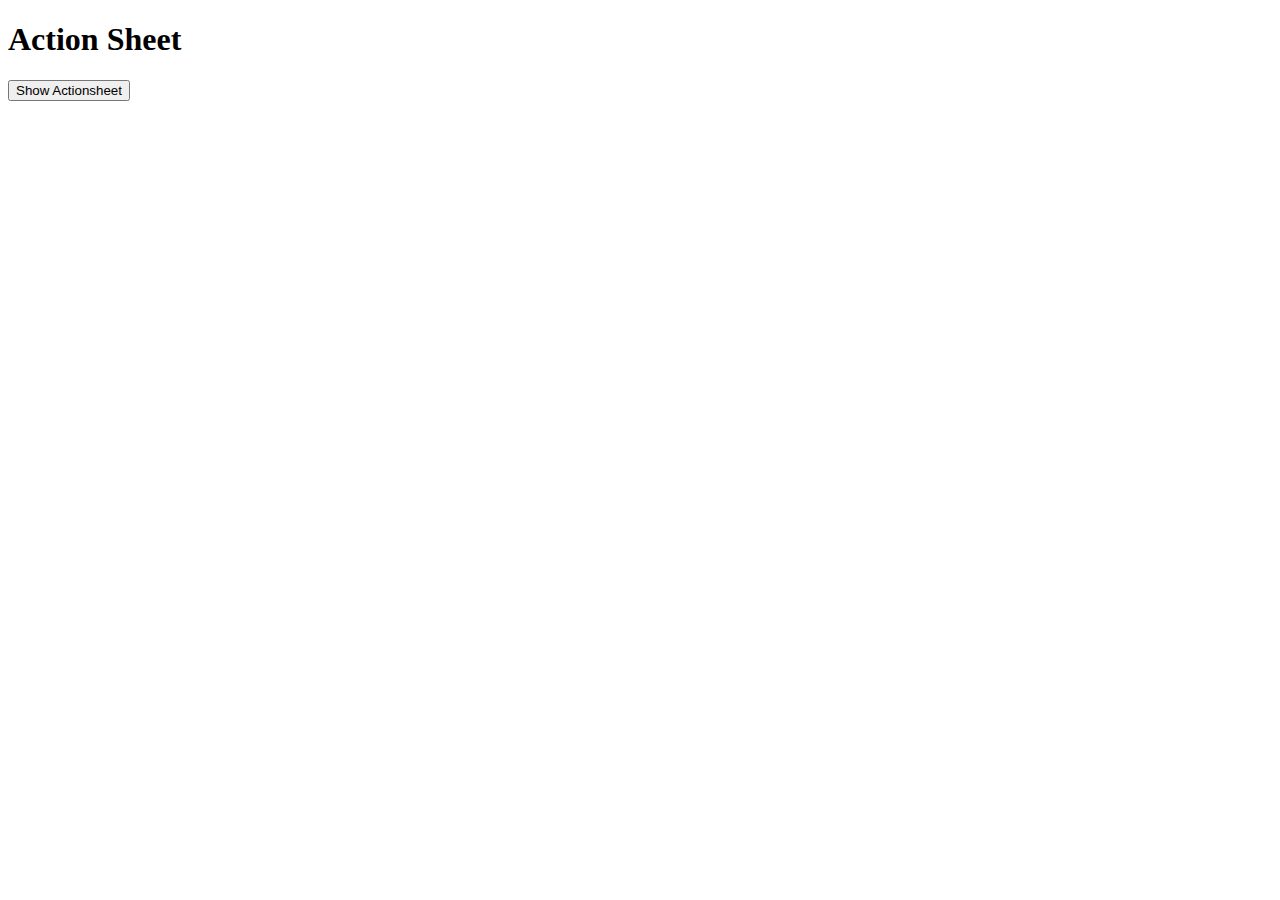
<file: Hackathon Mobile Client/lib/ionic/demos/old/actionsheet/index.html>
<!DOCTYPE html>
<html ng-app="ionicApp">
<head>

  <meta charset="utf-8">
  <meta name="viewport" content="initial-scale=1, maximum-scale=1, user-scalable=no, width=device-width">

  <title>Ionic Actionsheet</title>

  <link href="http://code.ionicframework.com/nightly/css/ionic.min.css" rel="stylesheet">
  <link href="style.css" rel="stylesheet">

  <script src="http://code.ionicframework.com/nightly/js/ionic.bundle.min.js"></script>
  <script type="text/javascript" charset="utf-8" src="script.js"></script>

</head>

<body ng-controller="AppCtrl">

  <ion-header-bar class="bar-positive">
    <h1 class="title">Action Sheet</h1>
  </ion-header-bar>

  <ion-content class="has-header padding">
    <button class="button" ng-click="showActionsheet()">
      Show Actionsheet
    </button>
  </ion-content>

</body>
</html>
</file>
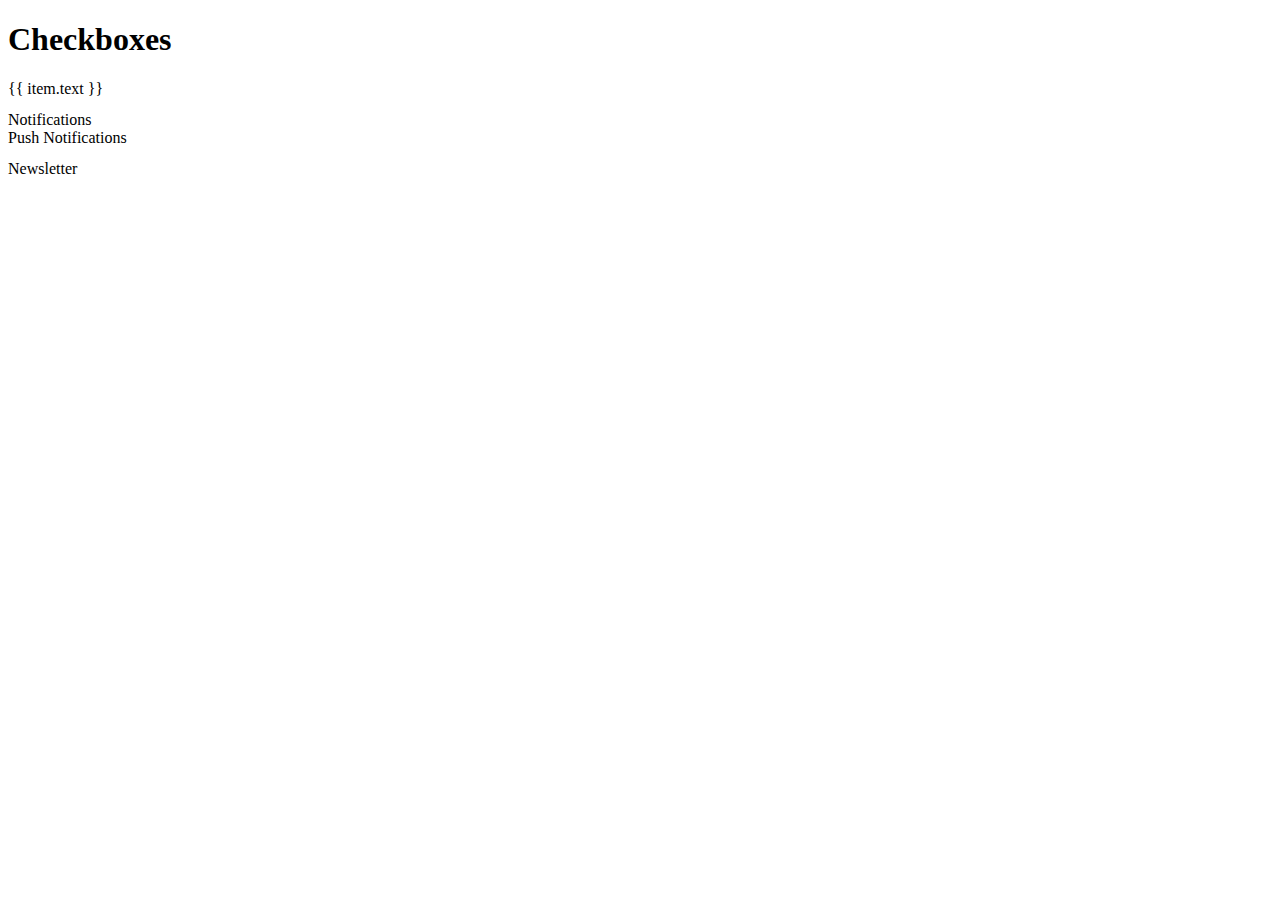
<file: Hackathon Mobile Client/lib/ionic/demos/old/checkbox/index.html>
<!DOCTYPE html>
<html ng-app="ionicApp">
<head>

  <meta charset="utf-8">
  <meta name="viewport" content="initial-scale=1, maximum-scale=1, user-scalable=no, width=device-width">

  <title>Ionic Checkboxes</title>

  <link href="http://code.ionicframework.com/nightly/css/ionic.min.css" rel="stylesheet">
  <link href="style.css" rel="stylesheet">

  <script src="http://code.ionicframework.com/nightly/js/ionic.bundle.min.js"></script>
  <script src="script.js"></script>

</head>

<body ng-controller="MainCtrl">

  <ion-header-bar class="bar-positive">
    <h1 class="title">Checkboxes</h1>
  </ion-header-bar>

  <ion-content>

    <div class="list">

      <ion-checkbox ng-repeat="item in devList" ng-model="item.checked" ng-checked="item.checked">
        {{ item.text }}
      </ion-checkbox>

      <div class="item">
        <pre ng-bind="devList | json"></pre>
      </div>

      <div class="item item-divider">
        Notifications
      </div>

      <ion-checkbox ng-model="pushNotification.checked" ng-change="pushNotificationChange()">
        Push Notifications
      </ion-checkbox>

      <div class="item">
        <pre ng-bind="pushNotification | json"></pre>
      </div>

      <ion-checkbox ng-model="emailNotification" ng-true-value="Subscribed" ng-false-value="Unubscribed">
        Newsletter
      </ion-checkbox>

      <div class="item">
        <pre ng-bind="emailNotification | json"></pre>
      </div>

    </div>

  </ion-content>

</body>
</html>
</file>
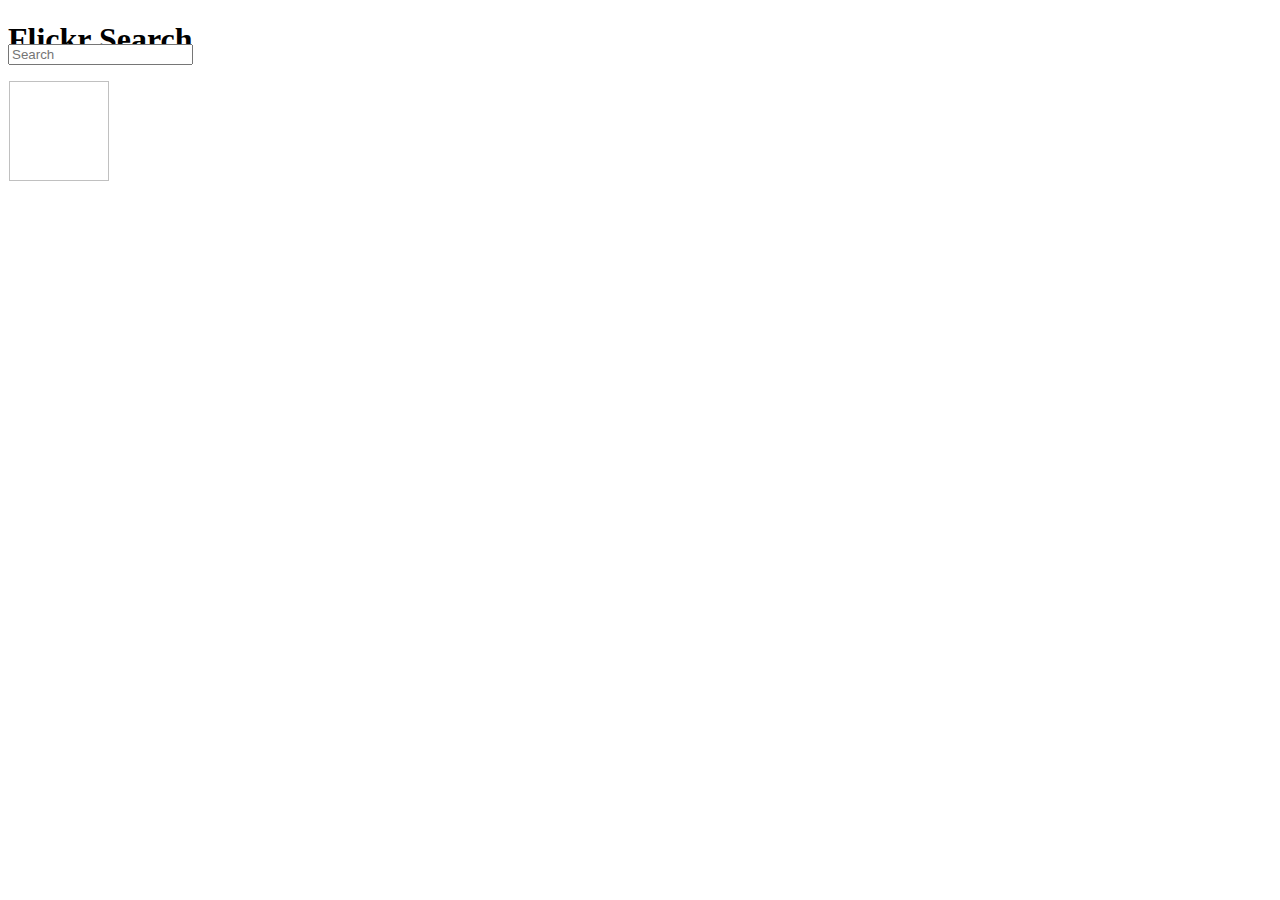
<file: Hackathon Mobile Client/lib/ionic/demos/old/flickr-search-example/index.html>
<!DOCTYPE html>
<html ng-app="ionicApp">
<head>

  <meta charset="utf-8">
  <meta name="viewport" content="initial-scale=1, maximum-scale=1, user-scalable=no, width=device-width">

  <title>Ionic Flickr</title>

  <link href="http://code.ionicframework.com/nightly/css/ionic.min.css" rel="stylesheet">
  <link href="style.css" rel="stylesheet">

  <script src="http://code.ionicframework.com/nightly/js/ionic.bundle.min.js"></script>
  <script src="http://code.angularjs.org/1.2.12/angular-resource.js"></script>
  <script src="script.js"></script>

</head>

<body ng-controller="FlickrCtrl">

  <ion-header-bar class="bar-dark">
    <h1 class="title">Flickr Search</h1>
  </ion-header-bar>

  <div id="search-bar">
    <div class="item item-input-inset">
      <label class="item-input-wrapper" id="search-input">
        <i class="icon ion-search placeholder-icon"></i>
        <input type="text" placeholder="Search" ng-model="query" ng-change="search()">
      </label>
    </div>
  </div>

  <ion-content id="content" push-search>
    <div id="photos" class="clearfix">
      <div class="photo" ng-repeat="photo in photos.items">
        <img ng-src="{{ photo.media.m }}">
      </div>
    </div>
  </ion-content>

</body>

</html>
</file>
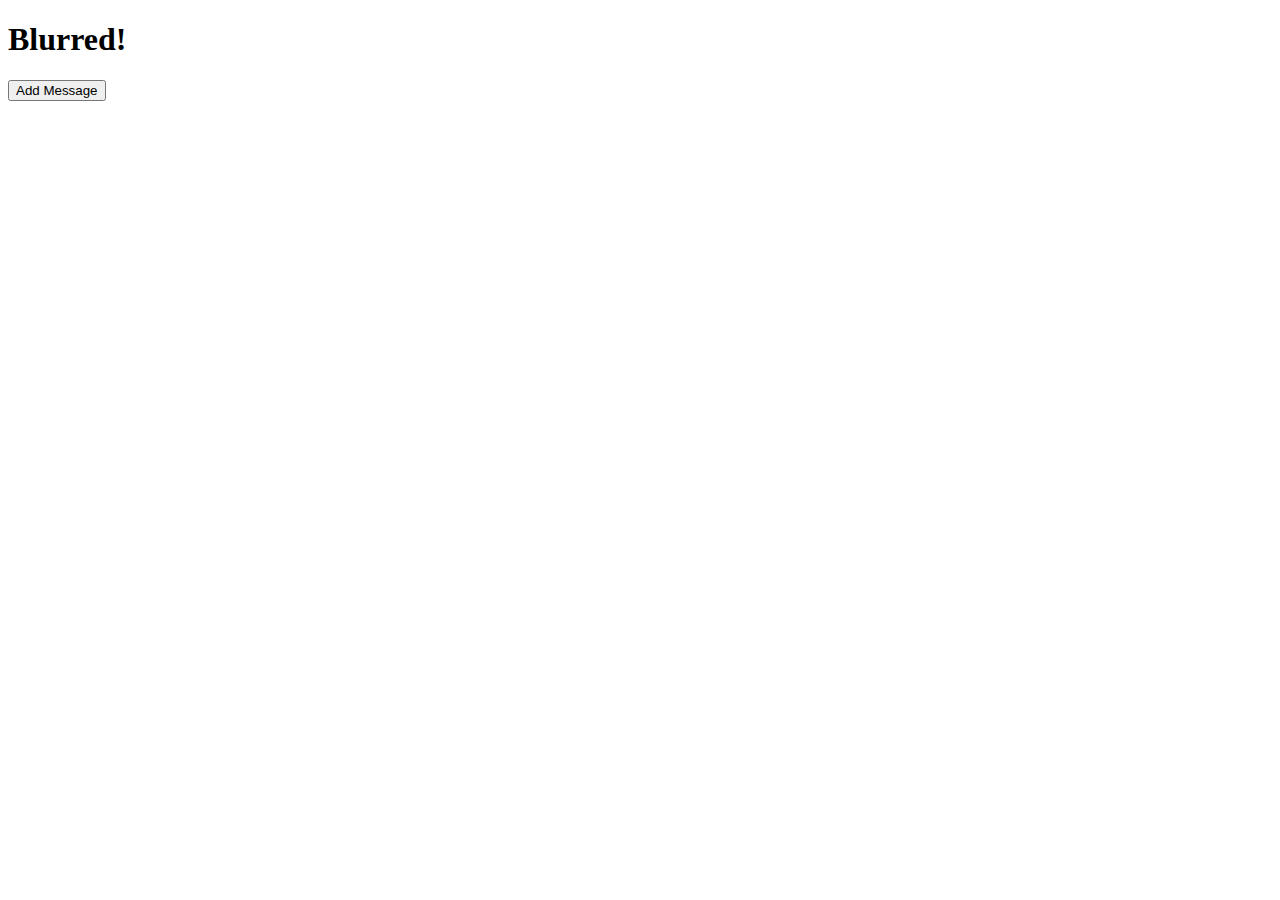
<file: Hackathon Mobile Client/lib/ionic/demos/old/frosted-glass-effect/index.html>
<!DOCTYPE html>
<html ng-app="starter">
<head>

  <meta charset="utf-8">
  <meta name="viewport" content="initial-scale=1, maximum-scale=1, user-scalable=no, width=device-width">

  <title>Ionic Frosted Glass</title>

  <link href="http://code.ionicframework.com/nightly/css/ionic.min.css" rel="stylesheet">
  <link href="http://code.ionicframework.com/contrib/ionic-contrib-frosted-glass/ionic.contrib.frostedGlass.css" rel="stylesheet">
  <link href="style.css" rel="stylesheet">

  <script src="http://code.ionicframework.com/nightly/js/ionic.bundle.min.js"></script>
  <script src="http://code.ionicframework.com/contrib/ionic-contrib-frosted-glass/ionic.contrib.frostedGlass.js"></script>
  <script src="script.js"></script>

</head>

<body>

  <ion-pane ng-controller="PageCtrl">
    <header frosted-bar class="bar bar-header bar-frosted">
      <h1 class="title">Blurred!</h1>
    </header>
    <ion-content padding="true" class="has-header" start-y="120">
      <ol class="messages">
        <li ng-repeat="message in messages" ng-bind-html="message.content"></li>
      </ol>
    </ion-content>
    <ion-footer-bar class="bar-frosted">
      <button class="button button-clear button-positive" ng-click="add()">Add Message</button>
    </ion-footer-bar>
  </ion-pane>

</body>
</html>
</file>
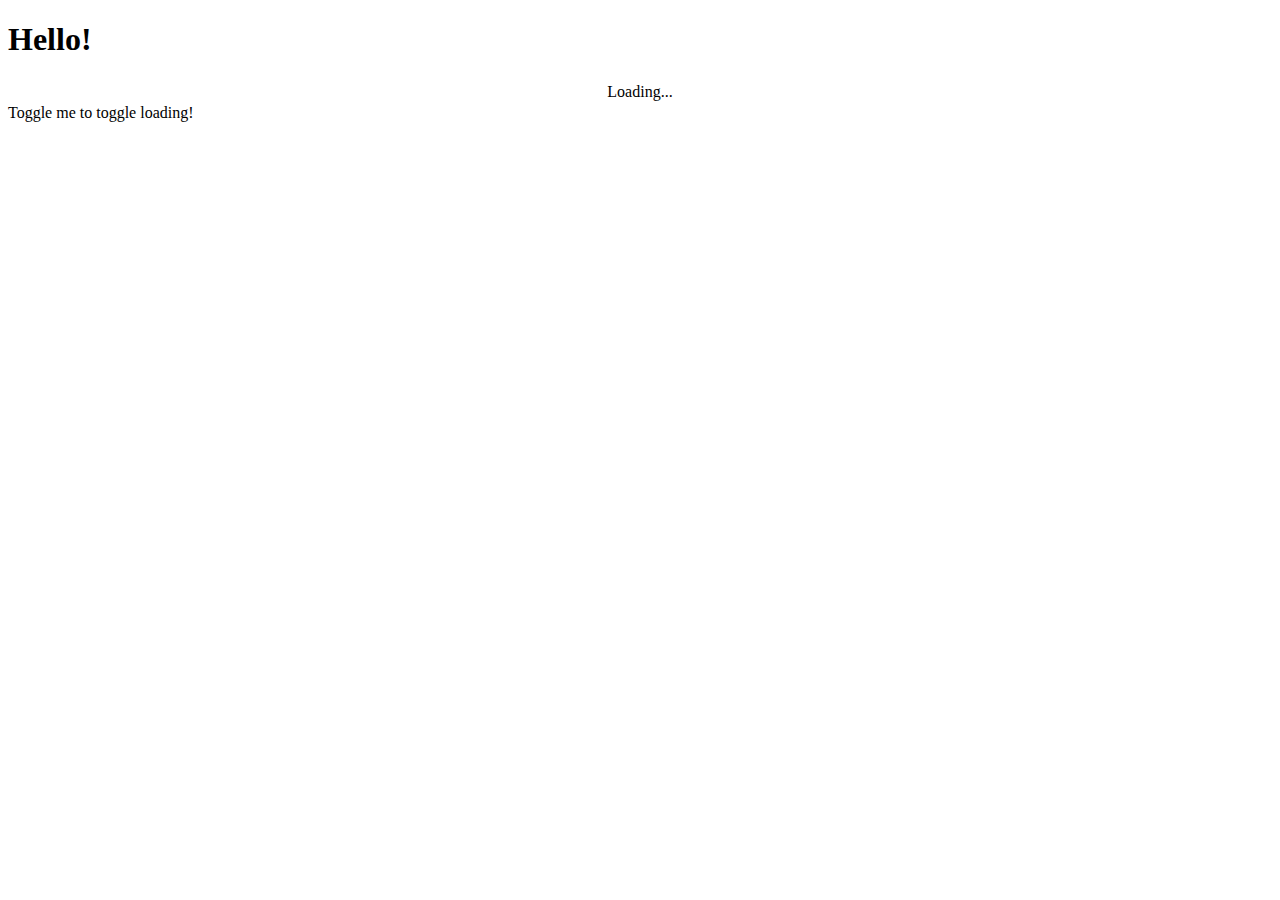
<file: Hackathon Mobile Client/lib/ionic/demos/old/loading-bar/index.html>
<!DOCTYPE html>
<html ng-app="ionicApp">
<head>

  <meta charset="utf-8">
  <meta name="viewport" content="initial-scale=1, maximum-scale=1, user-scalable=no, width=device-width">

  <title>Ionic Loading Bar</title>

  <link href="http://code.ionicframework.com/nightly/css/ionic.min.css" rel="stylesheet">
  <link href="style.css" rel="stylesheet">

  <script src="http://code.ionicframework.com/nightly/js/ionic.bundle.min.js"></script>
  <script src="script.js"></script>

</head>

<body ng-controller="MainCtrl">

  <ion-header-bar class="bar-positive">
    <h1 class="title">Hello!</h1>
  </ion-header-bar>

  <div class="bar bar-loading bar-assertive" ng-if="data.isLoading">
    Loading...
  </div>

  <ion-content ng-class="{'has-loading': data.isLoading}">
    <ion-toggle ng-model="data.isLoading">Toggle me to toggle loading!</ion-toggle>
  </ion-content>

</body>
</html>
</file>
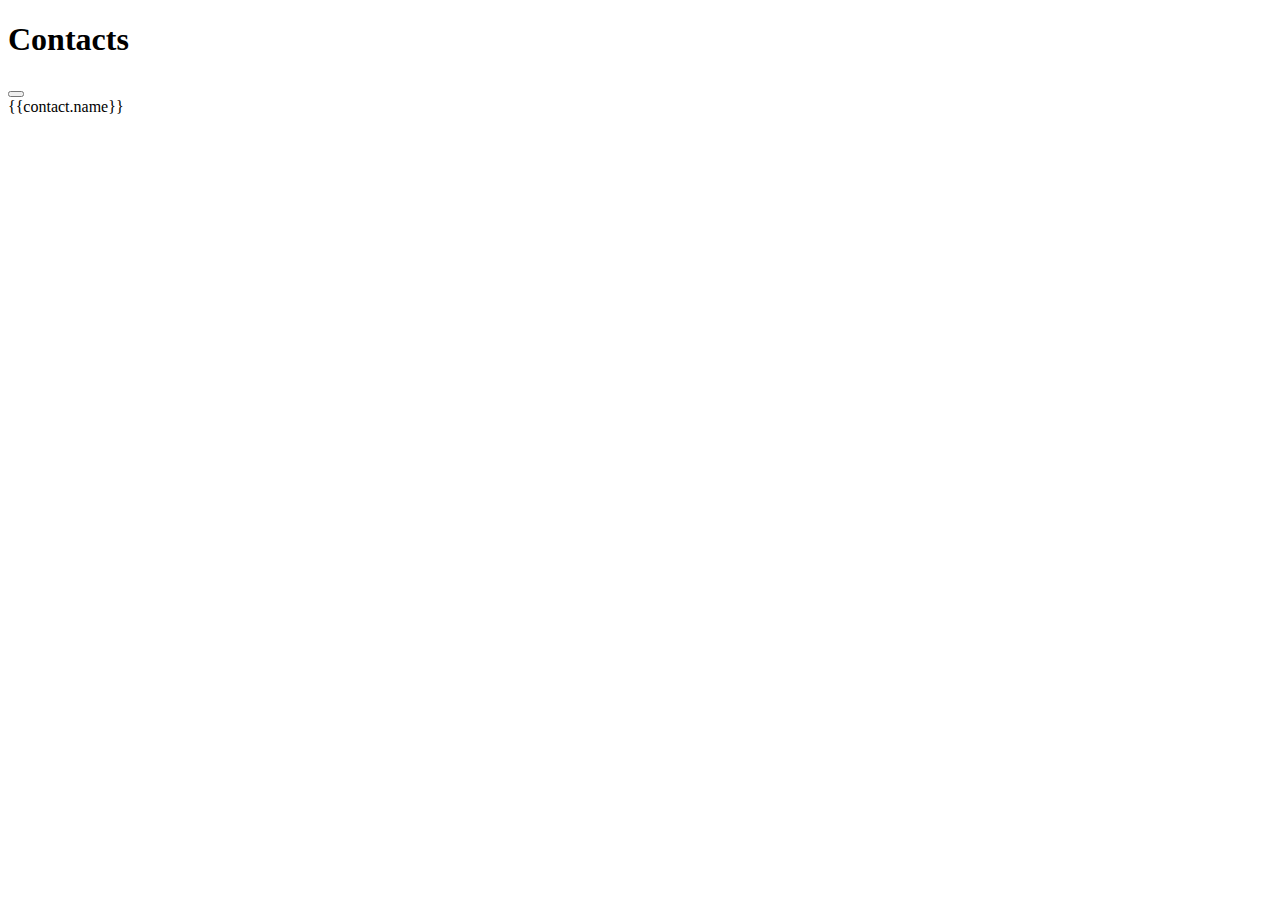
<file: Hackathon Mobile Client/lib/ionic/demos/old/modal/index.html>
<!DOCTYPE html>
<html ng-app="ionicApp">
<head>

  <meta charset="utf-8">
  <meta name="viewport" content="initial-scale=1, maximum-scale=1, user-scalable=no, width=device-width">

  <title>Ionic Modal</title>

  <link href="http://code.ionicframework.com/nightly/css/ionic.min.css" rel="stylesheet">
  <link href="style.css" rel="stylesheet">

  <script src="http://code.ionicframework.com/nightly/js/ionic.bundle.min.js"></script>
  <script src="script.js"></script>

</head>

<body ng-controller="AppCtrl">

  <ion-header-bar class="bar-positive">
    <h1 class="title">Contacts</h1>
    <div class="buttons">
      <button class="button button-icon ion-compose" ng-click="modal.show()">
      </button>
    </div>
  </ion-header-bar>

  <ion-content>
    <ion-list>
      <ion-item ng-repeat="contact in contacts">
        {{contact.name}}
      </ion-item>
    </ion-list>
  </ion-content>

  <script id="modal.html" type="text/ng-template">
    <div class="modal" ng-controller="ModalCtrl">
      <ion-header-bar class="bar bar-header bar-positive">
        <h1 class="title">New Contact</h1>
        <button class="button button-clear button-primary" ng-click="modal.hide()">Cancel</button>
      </ion-header-bar>
      <ion-content>
        <div class="padding">
          <div class="list">
            <label class="item item-input">
              <span class="input-label">First Name</span>
              <input ng-model="newUser.firstName" type="text">
            </label>
            <label class="item item-input">
              <span class="input-label">Last Name</span>
              <input ng-model="newUser.lastName" type="text">
            </label>
            <label class="item item-input">
              <span class="input-label">Email</span>
              <input ng-model="newUser.email" type="text">
            </label>
            <button class="button button-full button-positive" ng-click="createContact()">Create</button>
          </div>
        </div>
      </ion-content>
    </div>
  </script>

</body>
</html>
</file>
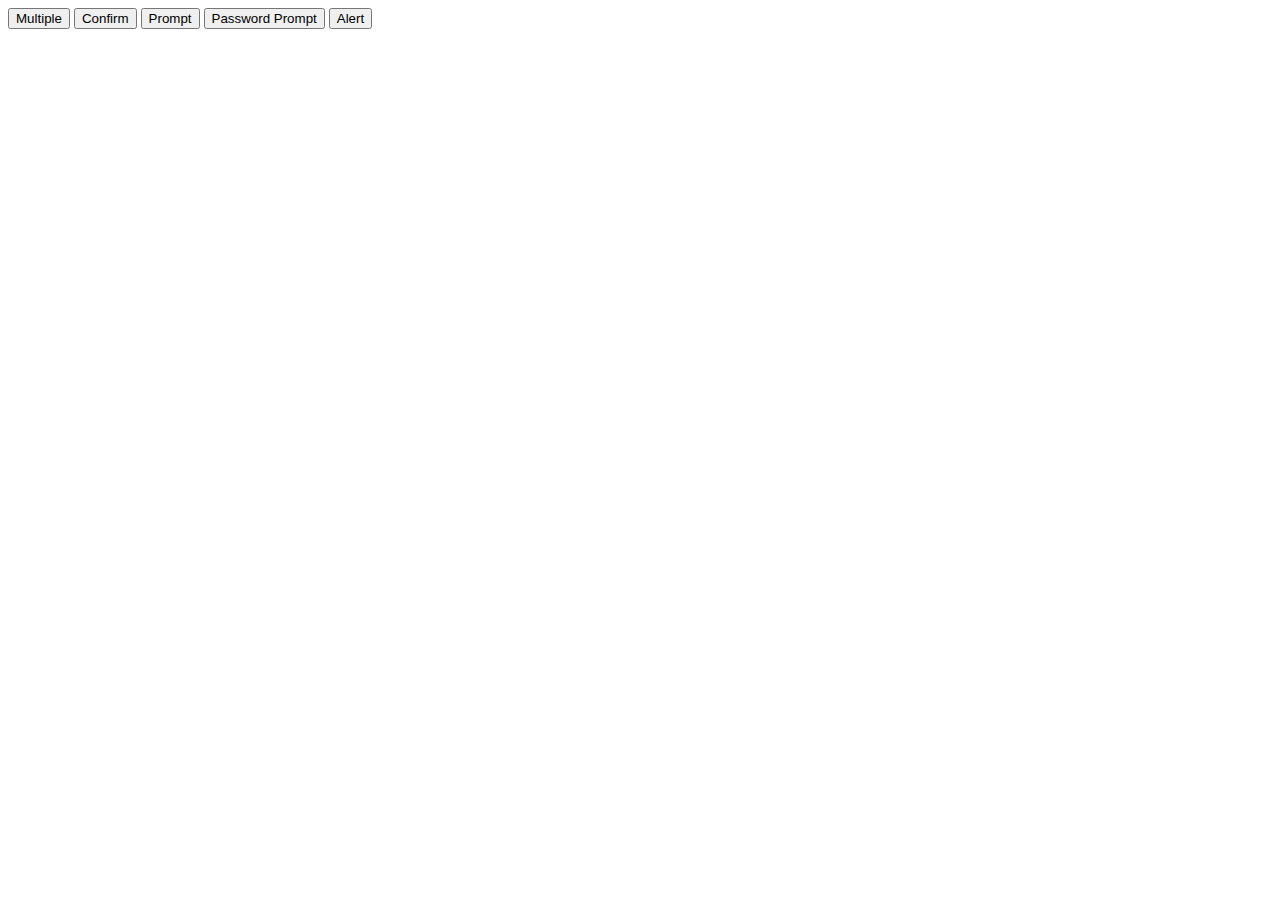
<file: Hackathon Mobile Client/lib/ionic/demos/old/popup/index.html>
<!DOCTYPE html>
<html ng-app="ionicApp">
<head>

  <meta charset="utf-8">
  <meta name="viewport" content="initial-scale=1, maximum-scale=1, user-scalable=no, width=device-width">

  <title>Ionic Popup</title>

  <link href="http://code.ionicframework.com/nightly/css/ionic.min.css" rel="stylesheet">
  <link href="style.css" rel="stylesheet">

  <script src="http://code.ionicframework.com/nightly/js/ionic.bundle.min.js"></script>
  <script src="script.js"></script>

</head>

<body ng-controller="PopupCtrl" class="padding">

  <button class="button button-dark" ng-click="showPopup()">Multiple</button>
  <button class="button button-primary" ng-click="showConfirm()">Confirm</button>
  <button class="button button-balanced" ng-click="showPrompt()">Prompt</button>
  <button class="button button-assertive" ng-click="showPasswordPrompt()">Password Prompt</button>
  <button class="button button-positive" ng-click="showAlert()">Alert</button>

  <script id="popup-template.html" type="text/ng-template">
    < input ng - model = "data.wifi"
    type = "text"
    placeholder = "Password" >
  </script>

</body>
</html>
</file>
<file: Hackathon Mobile Client/lib/ionic/demos/old/actionsheet/style.css>
body {
  cursor: url('http://ionicframework.com/img/finger.png'), auto;
}
</file>
<file: Hackathon Mobile Client/lib/ionic/demos/old/checkbox/style.css>
body {
  cursor: url('http://ionicframework.com/img/finger.png'), auto;
}
</file>
<file: Hackathon Mobile Client/lib/ionic/demos/old/flickr-search-example/style.css>
#search-input {
  text-align: center;
}

#photos {
  margin: auto;
}

.photo {
  float: left;
  overflow: hidden;
  margin: 1px;
  width: 100px;
  height: 100px;
}
.photo img {
  min-width: 100%;
  min-height: 100%;
  max-width: 150%;
  max-height: 150%;
}

#search-bar {
  position: absolute;
  top: 44px;
  z-index: 3;
  width: 100%;
  height: 40px;
  background: none;
}
#search-bar .item {
  border: none;
  background: none;
}
#content {
  top: 44px;
  padding-top: 45px;
  padding-bottom: 20px;
}
</file>
<file: Hackathon Mobile Client/lib/ionic/demos/old/frosted-glass-effect/style.css>
body {
  cursor: url('http://ionicframework.com/img/finger.png'), auto;
}
.messages {
  margin: 0;
  padding: 0;
  list-style-type: none;
}
.messages li {
  display: block;
  float: left;
  clear: both;
  margin: 0 0 1rem 0;
  padding: 0;
  max-width: 65%;
}
.messages li:nth-child(even) {
  float: right;
}
.messages li:nth-child(even) img {
  float: right;
}
.messages p {
  margin: 0;
  padding: .6875rem;
  border-radius: .75rem;
  background: #e6e5eb;
  color: #383641;
  font-size: .875rem;
}
.messages li:nth-child(even) p {
  background: #158ffe;
  color: #fff;
}
.messages img {
  display: block;
  max-width: 65%;
  border-radius: .75rem;
}
</file>
<file: Hackathon Mobile Client/lib/ionic/demos/old/loading-bar/style.css>
.bar.bar-loading {
  display: block;
  height: 24px;
  /* starts right below a normal header */
  top: 44px;
  /* make the text centered vertically and horizontally */
  text-align: center;
  padding: 0;
  line-height: 24px;
  /* transition 'sliding down' (check below)*/
  -webkit-transition: 200ms all;
}
/*
 * make the content's top changes animate.
 * might not always look good, but looks
 * good when our loader is added & removed
 */

.has-header {
  -webkit-transition: 200ms top;
}
.has-header.has-loading {
  /* 44px (header) + 24px */
  top: 68px;
}
/* make loading bar slide up/down */

.bar-loading.ng-enter,
.bar-loading.ng-leave.ng-leave-active {
  height: 0;
  border-width: 0px;
}
.bar-loading.ng-enter.ng-enter-active,
.bar-loading.ng-leave {
  height: 24px;
  border-width: 1px;
}
</file>
<file: Hackathon Mobile Client/lib/ionic/demos/old/modal/style.css>
body {
  cursor: url('http://ionicframework.com/img/finger.png'), auto;
}
</file>
<file: Hackathon Mobile Client/lib/ionic/demos/old/popup/style.css>
body {
  cursor: url('http://ionicframework.com/img/finger.png'), auto;
}
</file>
